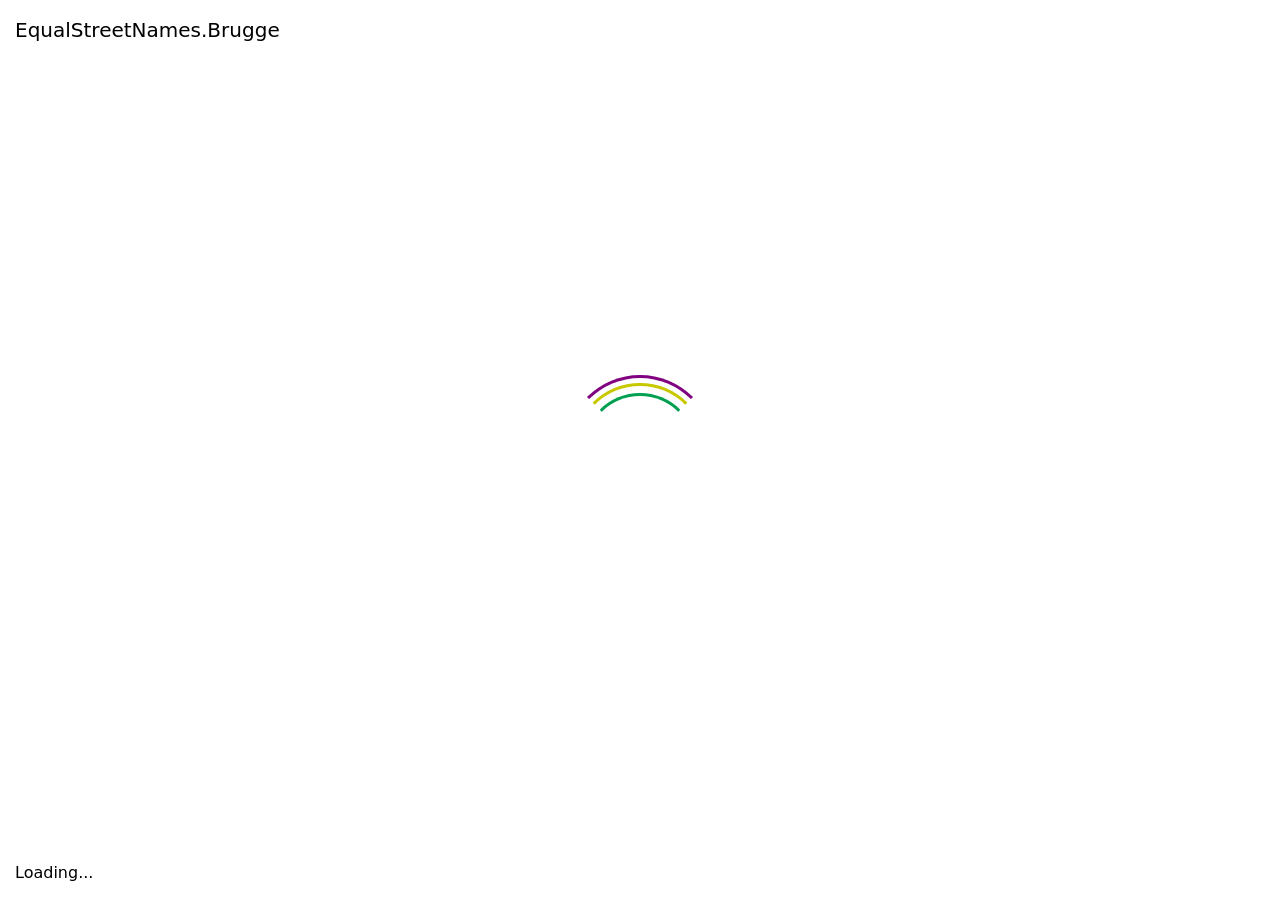
<file: index.html>
<!doctype html><html lang="en"><head><meta charset="utf-8"><meta name="viewport" content="width=device-width, initial-scale=1, shrink-to-fit=no"><link rel="stylesheet" href="https://stackpath.bootstrapcdn.com/bootstrap/4.4.1/css/bootstrap.min.css" integrity="sha384-Vkoo8x4CGsO3+Hhxv8T/Q5PaXtkKtu6ug5TOeNV6gBiFeWPGFN9MuhOf23Q9Ifjh" crossorigin><title>EqualStreetNames.Brugge</title><style>body,html{height:100vh;width:100vw}</style></head><body class="align-items-center d-flex flex-column"> <img src="/visual.6f13fc43.png" alt="EqualStreetNames.Brussels"> <div class="list-group mt-3 text-center"> <a href="/en/index.html" class="list-group-item list-group-item-action"> English </a> <a href="/fr/index.html" class="list-group-item list-group-item-action"> Français </a> <a href="/nl/index.html" class="list-group-item list-group-item-action"> Nederlands </a> </div> <script type="module">!function(){switch((navigator.language||navigator.browserLanguage).slice(0,2)){case"en":document.location.href="./en/index.html";break;case"fr":document.location.href="./fr/index.html";break;case"nl":document.location.href="./nl/index.html"}}();</script> </body></html>
</file>
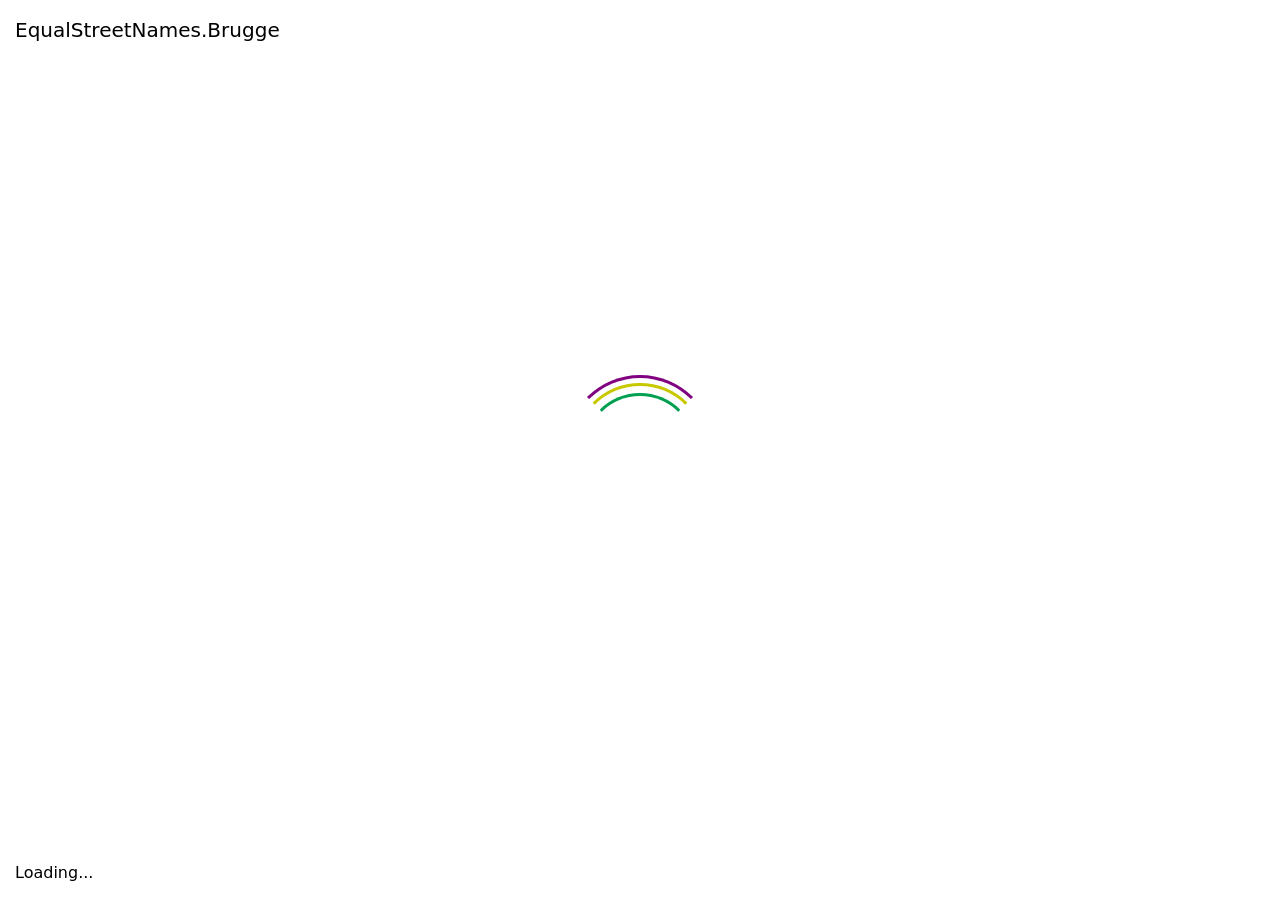
<file: en/index.html>
<!doctype html><html lang="en"><head><meta charset="utf-8"><meta name="viewport" content="width=device-width, initial-scale=1, shrink-to-fit=no"><link rel="stylesheet" href="/en/index.2f43d3b4.css"><link rel="stylesheet" href="/en/index.81e8fa5c.css"><title>EqualStreetNames.Brugge</title></head><body> <div id="loader-wrapper"> <div id="loader-title">EqualStreetNames.Brugge</div> <div id="loader"></div> <div id="loader-status">Loading...</div> </div> <nav class="fixed-top navbar navbar-dark navbar-expand-lg"> <div class="container-fluid"> <a class="navbar-brand" href="https://equalstreetnames.org/">EqualStreetNames.Brugge</a> <button class="navbar-toggler" type="button" data-bs-toggle="collapse" data-bs-target="#navbarSupportedContent" aria-controls="navbarSupportedContent" aria-expanded="false" aria-label="Toggle navigation"> <span class="navbar-toggler-icon"></span> </button> <div class="collapse navbar-collapse" id="navbarSupportedContent"> <ul class="ms-auto navbar-nav"> <li class="nav-item"> <a class="nav-link" data-bs-toggle="modal" href="#contact"> <i class="fa-envelope fas"></i> Contact </a> </li> <li class="nav-item"> <a class="nav-link" target="_blank" href="https://github.com/EqualStreetNames/equalstreetnames/"> <i class="fa-github fab"></i> GitHub </a> </li> <li class="dropdown nav-item"> <a class="dropdown-toggle nav-link" data-bs-toggle="dropdown" href="#" role="button" aria-haspopup="true" aria-expanded="false">English</a> <div class="dropdown-menu dropdown-menu-right"> <a class="dropdown-item" href="/fr/index.html">Français</a> <a class="dropdown-item" href="/nl/index.html">Nederlands</a> </div> </li> </ul> </div> </div> </nav> <main class="flex-fill"> <div id="map"></div> <div id="chart-overlay" class="d-none d-sm-block"> <div id="gender-chart"> <table id="gender-chart-legend" class="table table-borderless table-sm"> <tbody> <tr class="gender-chart-label" data-gender="m"> <td class="text-center"><i class="fa-lg fa-mars fas"></i></td> <td>Male (cis)</td> <td class="gender-chart-count text-end"></td> <td class="gender-chart-pct text-end"></td> </tr> <tr class="gender-chart-label" data-gender="f"> <td class="text-center"><i class="fa-lg fa-venus fas"></i></td> <td>Female (cis)</td> <td class="gender-chart-count text-end"></td> <td class="gender-chart-pct text-end"></td> </tr> <tr class="gender-chart-label" data-gender="mx"> <td class="text-center"><i class="fa-lg fa-transgender-alt fas"></i></td> <td>Male (trans)</td> <td class="gender-chart-count text-end"></td> <td class="gender-chart-pct text-end"></td> </tr> <tr class="gender-chart-label" data-gender="fx"> <td class="text-center"><i class="fa-lg fa-transgender-alt fas"></i></td> <td>Female (trans)</td> <td class="gender-chart-count text-end"></td> <td class="gender-chart-pct text-end"></td> </tr> </tbody> </table> <canvas width="250" height="100"></canvas> </div> <div id="count-information" class="small"> Out of <span id="count-total"></span> streetnames, <span id="count-person"></span> have been found to be named after a person. </div> <div class="mt-2 small text-muted"> Last update: <span id="last-update"></span> </div> </div> </main> <div id="contact" class="fade modal" tabindex="-1" role="dialog" aria-hidden="true"> <div class="modal-dialog modal-dialog-centered modal-lg" role="document"> <div class="modal-content"> <div class="modal-header"> <h5 class="modal-title"> <i class="fa-envelope fas"></i> Contact </h5> <button type="button" class="btn-close" data-bs-dismiss="modal" aria-label="Close"></button> </div> <div class="modal-body"> <p> Interested in replicating EqualStreetNames in another city?<br> Interested in hosting workshops or organizing a workshop in your municipality?<br> </p> <div> Please contact us via <ul> <li> Open Knowledge Belgium: <a href="mailto:equalstreetnames@openknowledge.be">equalstreetnames@openknowledge.be</a> </li> </ul> </div> </div> </div> </div> </div> <script type="module" src="/nl/index.40fe9855.js"></script> </body></html>
</file>
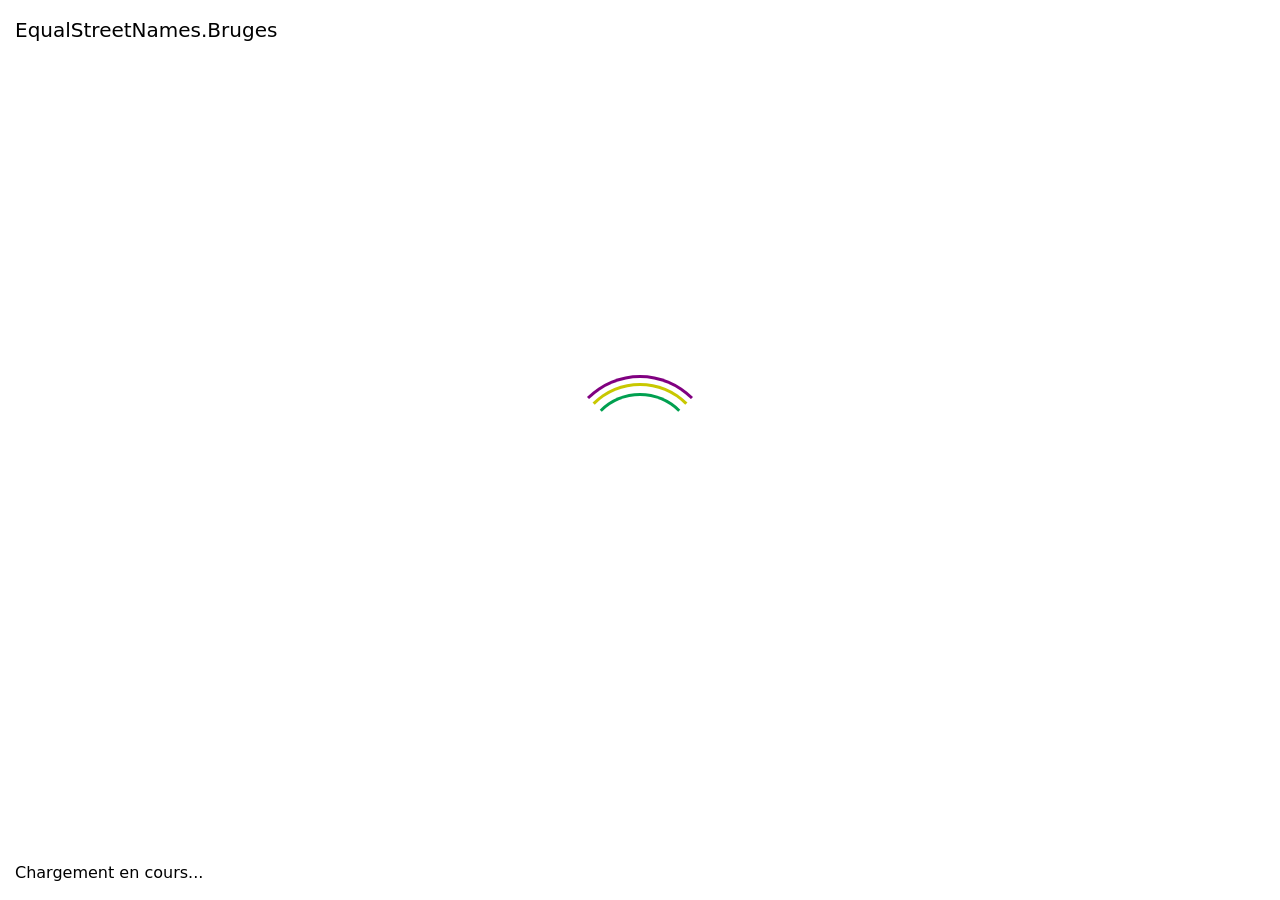
<file: fr/index.html>
<!doctype html><html lang="fr"><head><meta charset="utf-8"><meta name="viewport" content="width=device-width, initial-scale=1, shrink-to-fit=no"><link rel="stylesheet" href="/en/index.2f43d3b4.css"><link rel="stylesheet" href="/en/index.81e8fa5c.css"><title>EqualStreetNames.Bruges</title></head><body> <div id="loader-wrapper"> <div id="loader-title">EqualStreetNames.Bruges</div> <div id="loader"></div> <div id="loader-status">Chargement en cours...</div> </div> <nav class="fixed-top navbar navbar-dark navbar-expand-lg"> <div class="container-fluid"> <a class="navbar-brand" href="https://equalstreetnames.org/">EqualStreetNames.Bruges</a> <button class="navbar-toggler" type="button" data-bs-toggle="collapse" data-bs-target="#navbarSupportedContent" aria-controls="navbarSupportedContent" aria-expanded="false" aria-label="Toggle navigation"> <span class="navbar-toggler-icon"></span> </button> <div class="collapse navbar-collapse" id="navbarSupportedContent"> <ul class="ms-auto navbar-nav"> <li class="nav-item"> <a class="nav-link" data-bs-toggle="modal" href="#contact"> <i class="fa-envelope fas"></i> Contact </a> </li> <li class="nav-item"> <a class="nav-link" target="_blank" href="https://github.com/EqualStreetNames/equalstreetnames/"> <i class="fa-github fab"></i> GitHub </a> </li> <li class="dropdown nav-item"> <a class="dropdown-toggle nav-link" data-bs-toggle="dropdown" href="#" role="button" aria-haspopup="true" aria-expanded="false">Français</a> <div class="dropdown-menu dropdown-menu-right"> <a class="dropdown-item" href="/nl/index.html">Nederlands</a> <a class="dropdown-item" href="/en/index.html">English</a> </div> </li> </ul> </div> </div> </nav> <main class="flex-fill"> <div id="map"></div> <div id="chart-overlay" class="d-none d-sm-block"> <div id="gender-chart"> <table id="gender-chart-legend" class="table table-borderless table-sm"> <tbody> <tr class="gender-chart-label" data-gender="m"> <td class="text-center"><i class="fa-lg fa-mars fas"></i></td> <td>Homme (cis)</td> <td class="gender-chart-count text-end"></td> <td class="gender-chart-pct text-end"></td> </tr> <tr class="gender-chart-label" data-gender="f"> <td class="text-center"><i class="fa-lg fa-venus fas"></i></td> <td>Femme (cis)</td> <td class="gender-chart-count text-end"></td> <td class="gender-chart-pct text-end"></td> </tr> <tr class="gender-chart-label" data-gender="mx"> <td class="text-center"><i class="fa-lg fa-transgender-alt fas"></i></td> <td>Homme (trans)</td> <td class="gender-chart-count text-end"></td> <td class="gender-chart-pct text-end"></td> </tr> <tr class="gender-chart-label" data-gender="fx"> <td class="text-center"><i class="fa-lg fa-transgender-alt fas"></i></td> <td>Femme (trans)</td> <td class="gender-chart-count text-end"></td> <td class="gender-chart-pct text-end"></td> </tr> </tbody> </table> <canvas width="250" height="100"></canvas> </div> <div id="count-information" class="small"> Sur les <span id="count-total"></span> noms de rue, <span id="count-person"></span> ont été trouvés être attribué à une personne. </div> <div class="mt-2 small text-muted"> Dernière mise à jour: <span id="last-update"></span> </div> </div> </main> <div id="contact" class="fade modal" tabindex="-1" role="dialog" aria-hidden="true"> <div class="modal-dialog modal-dialog-centered modal-lg" role="document"> <div class="modal-content"> <div class="modal-header"> <h5 class="modal-title"> <i class="fa-envelope fas"></i> Contact </h5> <button type="button" class="btn-close" data-bs-dismiss="modal" aria-label="Close"></button> </div> <div class="modal-body"> <p> Intéressé.e.s de répliquer EqualStreetNames dans votre ville ?<br> Intéressé.e.s d’accueillir un atelier dans votre commune ?<br> </p> <div> Contactez-nous via: <ul> <li> Open Knowledge Belgium: <a href="mailto:equalstreetnames@openknowledge.be">equalstreetnames@openknowledge.be</a> </li> </ul> </div> </div> </div> </div> </div> <script type="module" src="/nl/index.40fe9855.js"></script> </body></html>
</file>
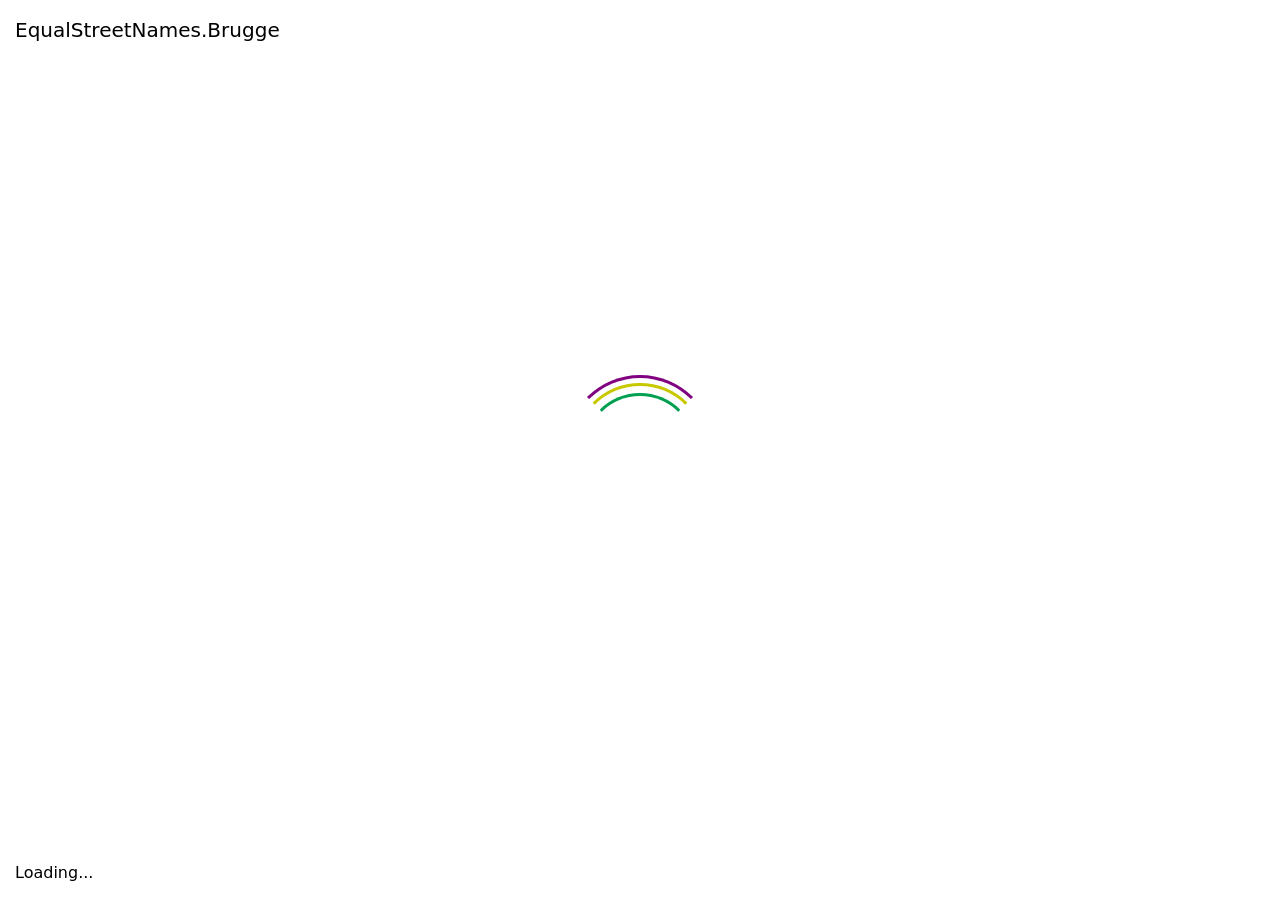
<file: nl/index.html>
<!doctype html><html lang="nl"><head><meta charset="utf-8"><meta name="viewport" content="width=device-width, initial-scale=1, shrink-to-fit=no"><link rel="stylesheet" href="/en/index.2f43d3b4.css"><link rel="stylesheet" href="/en/index.81e8fa5c.css"><title>EqualStreetNames.Brugge</title></head><body> <div id="loader-wrapper"> <div id="loader-title">EqualStreetNames.Brugge</div> <div id="loader"></div> <div id="loader-status">Loading...</div> </div> <nav class="fixed-top navbar navbar-dark navbar-expand-lg"> <div class="container-fluid"> <a class="navbar-brand" href="https://equalstreetnames.org/">EqualStreetNames.Brugge</a> <button class="navbar-toggler" type="button" data-bs-toggle="collapse" data-bs-target="#navbarSupportedContent" aria-controls="navbarSupportedContent" aria-expanded="false" aria-label="Toggle navigation"> <span class="navbar-toggler-icon"></span> </button> <div class="collapse navbar-collapse" id="navbarSupportedContent"> <ul class="ms-auto navbar-nav"> <li class="nav-item"> <a class="nav-link" data-bs-toggle="modal" href="#contact"> <i class="fa-envelope fas"></i> Contact </a> </li> <li class="nav-item"> <a class="nav-link" target="_blank" href="https://github.com/EqualStreetNames/equalstreetnames/"> <i class="fa-github fab"></i> GitHub </a> </li> <li class="dropdown nav-item"> <a class="dropdown-toggle nav-link" data-bs-toggle="dropdown" href="#" role="button" aria-haspopup="true" aria-expanded="false">Nederlands</a> <div class="dropdown-menu dropdown-menu-right"> <a class="dropdown-item" href="/fr/index.html">Français</a> <a class="dropdown-item" href="/en/index.html">English</a> </div> </li> </ul> </div> </div> </nav> <main class="flex-fill"> <div id="map"></div> <div id="chart-overlay" class="d-none d-sm-block"> <div id="gender-chart"> <table id="gender-chart-legend" class="table table-borderless table-sm"> <tbody> <tr class="gender-chart-label" data-gender="m"> <td class="text-center"><i class="fa-lg fa-mars fas"></i></td> <td>Man (cis)</td> <td class="gender-chart-count text-end"></td> <td class="gender-chart-pct text-end"></td> </tr> <tr class="gender-chart-label" data-gender="f"> <td class="text-center"><i class="fa-lg fa-venus fas"></i></td> <td>Vrouw (cis)</td> <td class="gender-chart-count text-end"></td> <td class="gender-chart-pct text-end"></td> </tr> <tr class="gender-chart-label" data-gender="mx"> <td class="text-center"><i class="fa-lg fa-transgender-alt fas"></i></td> <td>Man (trans)</td> <td class="gender-chart-count text-end"></td> <td class="gender-chart-pct text-end"></td> </tr> <tr class="gender-chart-label" data-gender="fx"> <td class="text-center"><i class="fa-lg fa-transgender-alt fas"></i></td> <td>Vrouw (trans)</td> <td class="gender-chart-count text-end"></td> <td class="gender-chart-pct text-end"></td> </tr> </tbody> </table> <canvas width="250" height="100"></canvas> </div> <div id="count-information" class="small"> Van de <span id="count-total"></span> straatnamen zijn er <span id="count-person"></span> gevonden die naar een persoon verwijzen. </div> <div class="mt-2 small text-muted"> Laatste update: <span id="last-update"></span> </div> </div> </main> <div id="contact" class="fade modal" tabindex="-1" role="dialog" aria-hidden="true"> <div class="modal-dialog modal-dialog-centered modal-lg" role="document"> <div class="modal-content"> <div class="modal-header"> <h5 class="modal-title"> <i class="fa-envelope fas"></i> Contact </h5> <button type="button" class="btn-close" data-bs-dismiss="modal" aria-label="Close"></button> </div> <div class="modal-body"> <p> Wil je graag het EqualStreetNames project kopiëren in een andere stad?<br> Heb je interesse om een workshop te hosten of te organiseren in je gemeente?<br> </p> <div> Aarzel dan niet om contact op te nemen met <ul> <li> Open Knowledge Belgium: <a href="mailto:equalstreetnames@openknowledge.be">equalstreetnames@openknowledge.be</a> </li> </ul> </div> </div> </div> </div> </div> <script type="module" src="/nl/index.40fe9855.js"></script> </body></html>
</file>
<file: en/index.81e8fa5c.css>
/*# sourceMappingURL=index.81e8fa5c.css.map */
</file>
